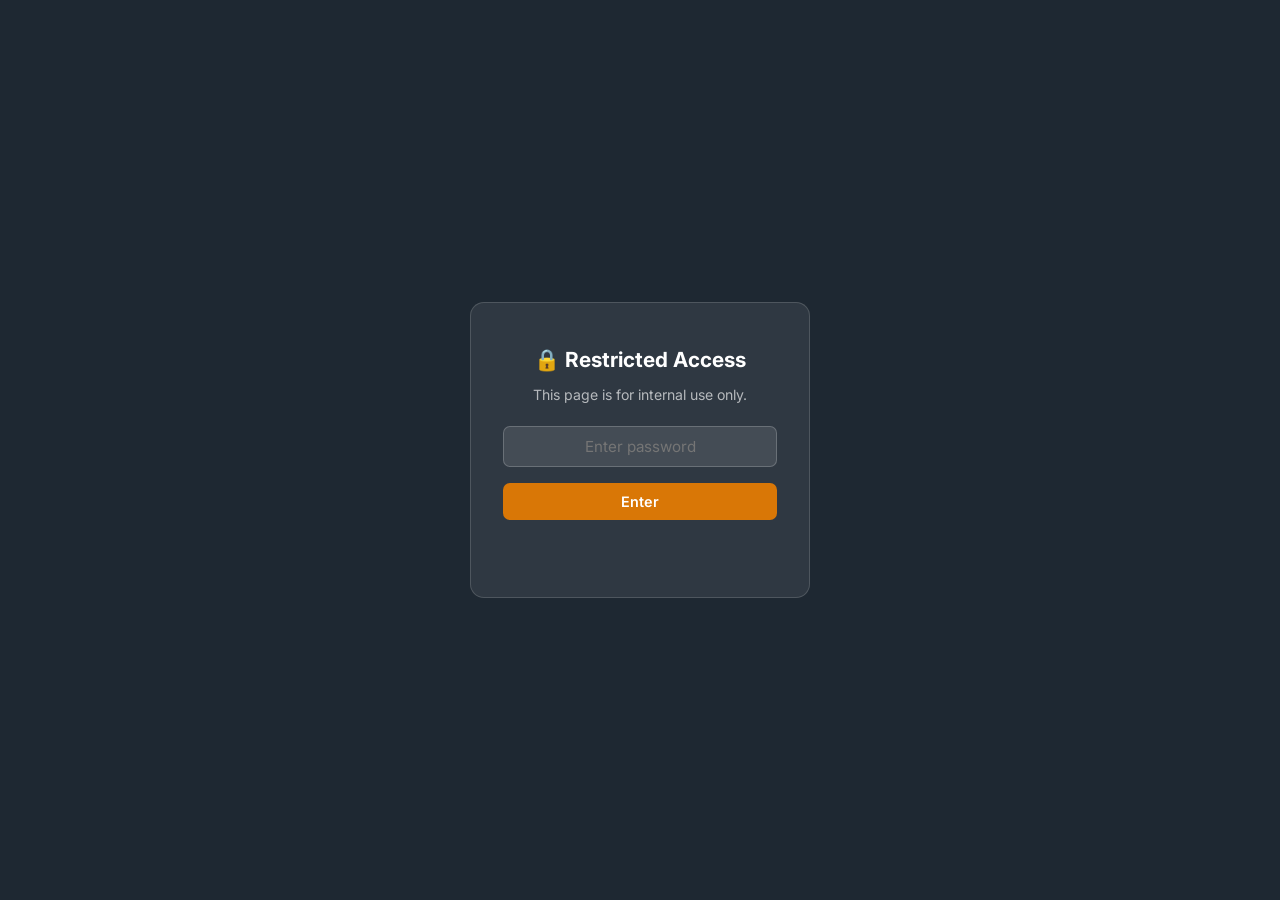
<file: payment-log.html>
<!doctype html>
<html lang="en">
<head>
<meta charset="utf-8">
<meta name="viewport" content="width=device-width, initial-scale=1">
<title>Payment Log v3 — Reimbursor SafeStorage</title>
<link rel="preconnect" href="https://fonts.googleapis.com">
<link rel="stylesheet" href="https://fonts.googleapis.com/css2?family=Inter:wght@400;500;600;700;800&display=swap">
<link rel="stylesheet" href="style.css">
</head>
<body>

<div id="password-gate">
  <div class="gate-box">
    <h2>🔒 Restricted Access</h2>
    <p>This page is for internal use only.</p>
    <input type="password" id="gate-input" placeholder="Enter password">
    <button class="btn amber" id="gate-btn" style="margin-top:4px">Enter</button>
    <p class="gate-error" id="gate-error"></p>
  </div>
</div>

<div id="log-content" hidden>

<nav class="main">
  <a class="brand" href="index.html">🔒 Reimbursor SafeStorage</a>
  <a href="index.html">Home</a>
  <a href="payment-log.html" class="active">Payment Log</a>
</nav>

<div class="log-hero">
  <h1>Payment Log — RSS v3</h1>
  <p>Internal — shared log, all sessions, real-time</p>
</div>

<div class="wrap" style="max-width:1200px">

  <div class="card">
    <h2>Legend</h2>
    <div style="display:flex;flex-wrap:wrap;gap:12px;font-size:.85rem;align-items:center">
      <span class="badge trap">OVERPAYMENT TRAP</span> Paid more than content value
      &nbsp;&nbsp;
      <span class="badge confirmed">confirmed</span> Transaction authorized
    </div>
  </div>

  <div class="card">
    <h2>Log Entries</h2>
    <p style="font-size:.82rem;color:#6b7280;margin-bottom:16px">Rows highlighted yellow = paid more than estimated content value.</p>
    <div style="display:flex;gap:10px;margin-bottom:16px">
      <button class="btn slate" id="refresh-btn" style="width:auto;padding:8px 18px">Refresh</button>
      <button class="btn" id="clear-btn" style="width:auto;padding:8px 18px;background:#dc2626;color:#fff">Clear Log</button>
    </div>
    <p id="empty" style="color:#6b7280" hidden>No entries recorded yet.</p>
    <div style="overflow-x:auto">
      <table class="log-table" id="log-table" hidden>
        <thead>
          <tr>
            <th>#</th>
            <th>Timestamp</th>
            <th>Session ID</th>
            <th>Type</th>
            <th>Account</th>
            <th>Details</th>
            <th>User Agent</th>
          </tr>
        </thead>
        <tbody id="log-body"></tbody>
      </table>
    </div>
  </div>

  <div class="card">
    <h2>Summary</h2>
    <p id="summary" style="color:#6b7280">Loading…</p>
  </div>

</div>

<footer>&copy; 2026 Reimbursor SafeStorage — Internal Use Only</footer>

</div>

<script>
"use strict";

(function () {
  const PASS    = "Test007";
  const gate    = document.getElementById("password-gate");
  const content = document.getElementById("log-content");
  const input   = document.getElementById("gate-input");
  const btn     = document.getElementById("gate-btn");
  const err     = document.getElementById("gate-error");

  if (sessionStorage.getItem("rss-log-auth") === "1") {
    gate.style.display    = "none";
    content.style.display = "block";
    loadLog();
    return;
  }

  function tryPassword() {
    if (input.value === PASS) {
      sessionStorage.setItem("rss-log-auth", "1");
      gate.style.display    = "none";
      content.style.display = "block";
      loadLog();
    } else {
      err.textContent = "Incorrect password.";
      input.value = "";
      input.focus();
    }
  }

  btn.addEventListener("click", tryPassword);
  input.addEventListener("keydown", (e) => { if (e.key === "Enter") tryPassword(); });
  input.focus();
})();

const BIN_ID  = "6af568bdffd5d16053bb4e9b";
const BIN_KEY = "$2a$10$S.cfSm.2yqNKk8WjJccwZuFhND8qdTNdyvoAQqO130HmsfmBQDms.";

const fmt = (iso) => {
  const d = new Date(iso);
  return d.toLocaleDateString() + " " + d.toLocaleTimeString([], { hour12: false });
};
const money = (c) => c != null ? "$" + (Number(c) / 100).toLocaleString("en-US", { minimumFractionDigits: 2, maximumFractionDigits: 2 }) : "—";

function badge(entry) {
  if (entry.type === "unit_access_attempt")   return '<span class="badge trap">OVERPAYMENT TRAP</span>';
  if (entry.type === "unit_access_confirmed") return '<span class="badge confirmed">confirmed</span>';
  return '<span style="color:#9ca3af;font-size:.8rem">' + entry.type + '</span>';
}

function details(e) {
  if (e.type === "unit_access_attempt") {
    const card = (e.cardName || "—") + (e.last4 ? " ···" + e.last4 : "") + (e.brand ? " (" + e.brand + ")" : "");
    return card + "<br><span style='color:#6b7280;font-size:.8rem'>"
      + "content value " + money(e.contentValue) + " → charged <strong style='color:#991b1b'>" + money(e.totalOwed) + "</strong>"
      + " (overpayment: <strong style='color:#dc2626'>+" + money(e.overpayment) + "</strong>)"
      + "</span>";
  }
  if (e.type === "unit_access_confirmed") return "Charged: " + money(e.totalCharged) + " USD";
  return "—";
}

function renderLog(log) {
  if (!log.length) {
    document.getElementById("empty").hidden = false;
    document.getElementById("log-table").hidden = true;
    document.getElementById("summary").textContent = "No entries.";
    return;
  }
  document.getElementById("empty").hidden = true;
  document.getElementById("log-table").hidden = false;

  const trapSessions = new Set();
  let confirmed = 0;
  log.forEach((e) => {
    if (e.type === "unit_access_attempt")   trapSessions.add(e.sessionId);
    if (e.type === "unit_access_confirmed") confirmed++;
  });

  const tbody = document.getElementById("log-body");
  tbody.replaceChildren();
  log.forEach((entry, i) => {
    const tr = document.createElement("tr");
    if (trapSessions.has(entry.sessionId)) tr.className = "flagged";
    tr.innerHTML = `
      <td>${i + 1}</td>
      <td style="white-space:nowrap">${fmt(entry.timestamp)}</td>
      <td style="font-size:.75rem;color:#6b7280;font-family:monospace">${entry.sessionId || "—"}</td>
      <td>${badge(entry)}</td>
      <td style="font-family:monospace;font-size:.8rem">${entry.accountId || "—"}</td>
      <td style="font-size:.82rem">${details(entry)}</td>
      <td style="font-size:.72rem;color:#9ca3af;max-width:220px;word-break:break-all">${entry.userAgent || "—"}</td>
    `;
    tbody.append(tr);
  });

  document.getElementById("summary").innerHTML =
    `<strong>${trapSessions.size}</strong> payment${trapSessions.size !== 1 ? "s" : ""} &nbsp;|&nbsp; ` +
    `<strong style="color:#dc2626">${trapSessions.size}</strong> overpayment trap &nbsp;|&nbsp; ` +
    `<strong style="color:#4c1d95">${confirmed}</strong> confirmed`;
}

function loadLog() {
  document.getElementById("summary").textContent = "Loading…";
  fetch("https://api.jsonbin.io/v3/b/" + BIN_ID, { headers: { "X-Master-Key": BIN_KEY } })
    .then((r) => r.json())
    .then((data) => renderLog((data.record || {})["rss-v3"] || []))
    .catch(() => { document.getElementById("summary").textContent = "Could not load log."; });
}

document.getElementById("refresh-btn").addEventListener("click", loadLog);
document.getElementById("clear-btn").addEventListener("click", () => {
  if (!confirm("Clear all RSS v1 log entries?")) return;
  fetch("https://api.jsonbin.io/v3/b/" + BIN_ID, { headers: { "X-Master-Key": BIN_KEY } })
    .then((r) => r.json())
    .then((data) => {
      const record = data.record || {};
      return fetch("https://api.jsonbin.io/v3/b/" + BIN_ID, {
        method: "PUT",
        headers: { "Content-Type": "application/json", "X-Master-Key": BIN_KEY },
        body: JSON.stringify({ ...record, "rss-v3": [] }),
      });
    })
    .then(() => loadLog())
    .catch(() => alert("Could not clear log."));
});
</script>
</body>
</html>
</file>
<file: style.css>
/* Reimbursor SafeStorage v1 */
:root {
  --slate:      #1e2832;
  --slate-mid:  #2d3a47;
  --amber:      #d97706;
  --amber-light:#f59e0b;
  --bg:         #f1f3f5;
  --bg-card:    #ffffff;
  --fg:         #111827;
  --fg-muted:   #6b7280;
  --border:     #e5e7eb;
  --danger:     #dc2626;
  --danger-bg:  #fef2f2;
  --success:    #059669;
  --success-bg: #ecfdf5;
  --shadow:     0 2px 8px rgba(0,0,0,.08);
  --radius:     10px;
  --sans:       "Inter", system-ui, -apple-system, sans-serif;
}

* { box-sizing: border-box; }

body {
  margin: 0;
  font-family: var(--sans);
  background: var(--bg);
  color: var(--fg);
  font-size: 15px;
  line-height: 1.6;
}

/* ── nav ── */
nav.main {
  background: var(--slate);
  display: flex;
  align-items: center;
  gap: 24px;
  padding: 0 32px;
  height: 60px;
  position: sticky;
  top: 0;
  z-index: 100;
}
nav.main a { color: rgba(255,255,255,.75); text-decoration: none; font-size: .88rem; font-weight: 500; }
nav.main a:hover { color: #fff; }
nav.main a.brand { color: #fff; font-size: 1rem; font-weight: 700; margin-right: auto; letter-spacing: -.01em; }
nav.main a.active { color: var(--amber-light); }

/* ── notice bar ── */
.notice-bar {
  background: var(--amber);
  color: #fff;
  text-align: center;
  padding: 8px 16px;
  font-size: .82rem;
  font-weight: 600;
  letter-spacing: .02em;
}

/* ── hero ── */
.hero {
  background: linear-gradient(135deg, var(--slate) 0%, var(--slate-mid) 100%);
  color: #fff;
  padding: 64px 32px;
  text-align: center;
}
.hero h1 { font-size: 2.2rem; font-weight: 800; margin: 0 0 12px; letter-spacing: -.02em; text-wrap: balance; }
.hero p { color: rgba(255,255,255,.75); font-size: 1rem; margin: 0 0 24px; }
.hero-badges { display: flex; justify-content: center; gap: 12px; flex-wrap: wrap; }
.hero-badge { background: rgba(255,255,255,.1); border: 1px solid rgba(255,255,255,.2); color: rgba(255,255,255,.9); padding: 6px 14px; border-radius: 20px; font-size: .8rem; font-weight: 500; }

/* ── layout ── */
.wrap { max-width: 1000px; margin: 0 auto; padding: 48px 24px; }
.section-title { font-size: 1.4rem; font-weight: 700; color: var(--slate); margin: 0 0 8px; }
.section-sub { color: var(--fg-muted); margin: 0 0 28px; font-size: .9rem; }

/* ── account lookup ── */
.account-bg { background: var(--slate); }
.account-bg .section-title { color: #fff; }
.account-bg .section-sub   { color: rgba(255,255,255,.65); }

.account-form {
  background: rgba(255,255,255,.08);
  border: 1px solid rgba(255,255,255,.15);
  border-radius: var(--radius);
  padding: 24px;
  display: flex;
  gap: 12px;
  align-items: flex-end;
  flex-wrap: wrap;
}
.account-form label { flex: 1; min-width: 200px; display: flex; flex-direction: column; gap: 6px; font-size: .85rem; color: rgba(255,255,255,.8); font-weight: 500; }
.account-form input { background: rgba(255,255,255,.1); border: 1px solid rgba(255,255,255,.2); color: #fff; padding: 10px 14px; border-radius: 7px; font-size: .9rem; font-family: inherit; outline: none; transition: border-color .15s; }
.account-form input::placeholder { color: rgba(255,255,255,.4); }
.account-form input:focus { border-color: var(--amber-light); }
.lookup-error { color: #f87171; font-size: .82rem; margin-top: 8px; min-height: 1em; }

#account-result { margin-top: 24px; }

/* ── unit card ── */
.unit-card { background: #fff; border-radius: var(--radius); overflow: hidden; box-shadow: 0 4px 20px rgba(0,0,0,.18); }
.unit-card-header { background: var(--slate-mid); padding: 16px 20px; display: flex; justify-content: space-between; align-items: center; flex-wrap: wrap; gap: 8px; }
.unit-card-header h3 { color: #fff; margin: 0; font-size: .95rem; }
.account-id { font-family: monospace; font-size: .8rem; color: var(--amber-light); background: rgba(255,255,255,.1); padding: 3px 10px; border-radius: 4px; }
.unit-card-body { padding: 20px; }

/* ── unit info ── */
.unit-info { display: flex; gap: 20px; flex-wrap: wrap; margin-bottom: 20px; padding-bottom: 20px; border-bottom: 1px solid var(--border); }
.unit-info-block { display: flex; flex-direction: column; gap: 2px; }
.unit-info-label { font-size: .68rem; font-weight: 700; text-transform: uppercase; letter-spacing: .07em; color: var(--fg-muted); }
.unit-info-value { font-size: .92rem; font-weight: 600; color: var(--slate); }

/* ── hold banner ── */
.hold-banner {
  background: #fef3c7;
  border: 1px solid #fcd34d;
  border-radius: 7px;
  padding: 10px 14px;
  font-size: .84rem;
  color: #92400e;
  font-weight: 500;
  margin-bottom: 20px;
  display: flex;
  align-items: center;
  gap: 8px;
}

/* ── inventory table ── */
.inventory-title {
  font-size: .78rem;
  font-weight: 700;
  text-transform: uppercase;
  letter-spacing: .07em;
  color: var(--slate);
  margin-bottom: 10px;
}
.inventory-table { width: 100%; border-collapse: collapse; font-size: .86rem; margin-bottom: 20px; }
.inventory-table th { text-align: left; padding: 7px 10px; font-size: .72rem; font-weight: 700; text-transform: uppercase; letter-spacing: .06em; color: var(--fg-muted); border-bottom: 2px solid var(--border); }
.inventory-table td { padding: 9px 10px; border-bottom: 1px solid var(--border); }
.inventory-table tr:last-child td { border-bottom: none; }
.inventory-table .total-row td { font-weight: 700; color: var(--slate); border-top: 2px solid var(--border); padding-top: 10px; }
.inventory-table .safe-row td { background: #fffbeb; }
.est-value { text-align: right; font-weight: 600; color: var(--slate); }

/* ── balance breakdown ── */
.balance-box {
  background: var(--bg);
  border: 1px solid var(--border);
  border-radius: 8px;
  padding: 16px;
  margin-bottom: 16px;
}
.balance-title { font-size: .78rem; font-weight: 700; text-transform: uppercase; letter-spacing: .07em; color: var(--slate); margin-bottom: 10px; }
.balance-row { display: flex; justify-content: space-between; font-size: .88rem; padding: 5px 0; }
.balance-row.total { font-weight: 800; font-size: 1.05rem; border-top: 1px solid var(--border); padding-top: 10px; margin-top: 4px; color: var(--danger); }

/* ── auction notice ── */
.auction-notice {
  background: var(--danger-bg);
  border: 1px solid #fecaca;
  border-radius: 7px;
  padding: 10px 14px;
  font-size: .82rem;
  color: var(--danger);
  margin-bottom: 16px;
}

/* ── buttons ── */
.btn { display: inline-flex; align-items: center; justify-content: center; gap: 8px; padding: 10px 20px; border-radius: 7px; font-size: .9rem; font-weight: 600; font-family: inherit; cursor: pointer; border: none; transition: opacity .15s, background .15s; width: 100%; text-align: center; }
.btn:disabled { opacity: .55; cursor: not-allowed; }
.btn.slate  { background: var(--slate);  color: #fff; }
.btn.slate:hover:not(:disabled)  { background: var(--slate-mid); }
.btn.amber  { background: var(--amber);  color: #fff; }
.btn.amber:hover:not(:disabled)  { background: var(--amber-light); }
.btn.ghost  { background: transparent; color: var(--fg-muted); border: 1px solid var(--border); }
.btn.ghost:hover:not(:disabled)  { background: var(--bg); }

.fine-print { font-size: .72rem; color: var(--fg-muted); line-height: 1.55; padding: 10px 12px; background: #f8f9fa; border-radius: 6px; border-left: 3px solid var(--border); margin-top: 14px; }

/* ── facility info ── */
.facility-info { background: rgba(255,255,255,.06); border: 1px solid rgba(255,255,255,.12); border-radius: 8px; padding: 14px 18px; font-size: .82rem; color: rgba(255,255,255,.65); margin-top: 24px; display: flex; gap: 24px; flex-wrap: wrap; }
.facility-info strong { color: rgba(255,255,255,.9); display: block; margin-bottom: 2px; }

/* ── units showcase ── */
.units-grid { display: grid; grid-template-columns: repeat(auto-fill, minmax(260px, 1fr)); gap: 16px; }
.unit-showcase { background: var(--bg-card); border: 1px solid var(--border); border-radius: var(--radius); padding: 20px; box-shadow: var(--shadow); }
.unit-showcase-icon { font-size: 2.2rem; margin-bottom: 10px; }
.unit-showcase-name { font-weight: 700; color: var(--slate); font-size: .95rem; margin-bottom: 4px; }
.unit-showcase-desc { font-size: .82rem; color: var(--fg-muted); }
.unit-showcase-price { font-size: 1.05rem; font-weight: 800; color: var(--slate); margin-top: 10px; }

/* ── dialog ── */
dialog { border: none; border-radius: 14px; padding: 0; max-width: 440px; width: calc(100vw - 32px); box-shadow: 0 20px 60px rgba(0,0,0,.25); overflow: hidden; }
dialog::backdrop { background: rgba(0,0,0,.55); backdrop-filter: blur(3px); }
.dialog-header { background: var(--slate); color: #fff; padding: 20px 24px; }
.dialog-header h2 { margin: 0 0 4px; font-size: 1rem; }
.dialog-header p  { margin: 0; font-size: .82rem; color: rgba(255,255,255,.65); }
.dialog-body { padding: 24px; }

form label { display: flex; flex-direction: column; gap: 5px; font-size: .82rem; font-weight: 600; color: var(--fg); margin-bottom: 14px; }
form input { padding: 10px 12px; border: 1.5px solid var(--border); border-radius: 7px; font-size: .9rem; font-family: inherit; outline: none; transition: border-color .15s; color: var(--fg); background: #fff; }
form input:focus { border-color: var(--slate); }
form input.bad   { border-color: var(--danger); background: var(--danger-bg); }
.row-2 { display: grid; grid-template-columns: 1fr 1fr; gap: 12px; }
.err { color: var(--danger); font-size: .75rem; font-weight: 500; min-height: 1em; margin-top: -10px; margin-bottom: 4px; }

.fee-breakdown { background: var(--bg); border-radius: 8px; padding: 12px 14px; margin-bottom: 16px; font-size: .85rem; }
.fee-breakdown .row { display: flex; justify-content: space-between; padding: 4px 0; }
.fee-breakdown .row.total { font-weight: 700; font-size: .95rem; border-top: 1px solid var(--border); padding-top: 8px; margin-top: 4px; color: var(--danger); }
.dialog-actions { display: flex; gap: 10px; margin-top: 16px; }
.dialog-actions .btn { flex: 1; }
.result { min-height: 1.2em; font-size: .85rem; font-weight: 600; text-align: center; margin-bottom: 8px; border-radius: 6px; padding: 0; }
.result.ok  { background: var(--success-bg); color: var(--success); padding: 10px 14px; }
.result.bad { background: var(--danger-bg);  color: var(--danger);  padding: 10px 14px; }

/* ── footer ── */
footer { text-align: center; padding: 24px; color: var(--fg-muted); font-size: .8rem; border-top: 1px solid var(--border); background: var(--bg-card); }

/* ── password gate ── */
#password-gate { position: fixed; inset: 0; background: var(--slate); display: flex; align-items: center; justify-content: center; z-index: 999; }
.gate-box { background: rgba(255,255,255,.08); border: 1px solid rgba(255,255,255,.15); border-radius: 14px; padding: 40px 32px; text-align: center; max-width: 340px; width: 100%; }
.gate-box h2 { color: #fff; margin: 0 0 8px; font-size: 1.3rem; }
.gate-box p  { color: rgba(255,255,255,.65); font-size: .88rem; margin: 0 0 20px; }
.gate-box input { width: 100%; background: rgba(255,255,255,.1); border: 1px solid rgba(255,255,255,.2); color: #fff; padding: 10px 14px; border-radius: 7px; font-size: .95rem; font-family: inherit; outline: none; margin-bottom: 12px; text-align: center; }
.gate-error { color: #f87171; font-size: .82rem; min-height: 1.2em; margin-top: 8px; }

/* ── log page ── */
.log-hero { background: linear-gradient(135deg, var(--slate) 0%, var(--slate-mid) 100%); color: #fff; padding: 32px 24px; }
.log-hero h1 { margin: 0 0 4px; font-size: 1.6rem; font-weight: 800; }
.log-hero p  { margin: 0; color: rgba(255,255,255,.65); font-size: .88rem; }

.card { background: var(--bg-card); border: 1px solid var(--border); border-radius: var(--radius); padding: 20px; margin-bottom: 20px; box-shadow: var(--shadow); }
.card h2 { font-size: 1rem; font-weight: 700; margin: 0 0 14px; color: var(--slate); }

.log-table { width: 100%; border-collapse: collapse; font-size: .84rem; }
.log-table thead th { background: #f4f6f8; color: var(--fg-muted); font-weight: 700; font-size: .73rem; letter-spacing: .06em; text-transform: uppercase; text-align: left; padding: 8px 12px; border-bottom: 2px solid var(--border); white-space: nowrap; }
.log-table tbody td { padding: 10px 12px; border-bottom: 1px solid var(--border); vertical-align: top; }
.log-table tbody tr.flagged td { background: #fffbeb; }
.log-table tbody tr:hover td { background: rgba(0,0,0,.025); }

.badge { display: inline-block; font-size: .68rem; font-weight: 700; letter-spacing: .05em; text-transform: uppercase; padding: 2px 8px; border-radius: 3px; }
.badge.trap      { background: #fee2e2; color: #991b1b; }
.badge.confirmed { background: #ede9fe; color: #4c1d95; }

@media (max-width: 600px) {
  .hero h1 { font-size: 1.7rem; }
  nav.main { padding: 0 16px; gap: 16px; }
  .wrap { padding: 32px 16px; }
  .row-2 { grid-template-columns: 1fr; }
  .account-form { flex-direction: column; }
  .account-form label { min-width: unset; }
  .unit-info { gap: 12px; }
}
</file>
